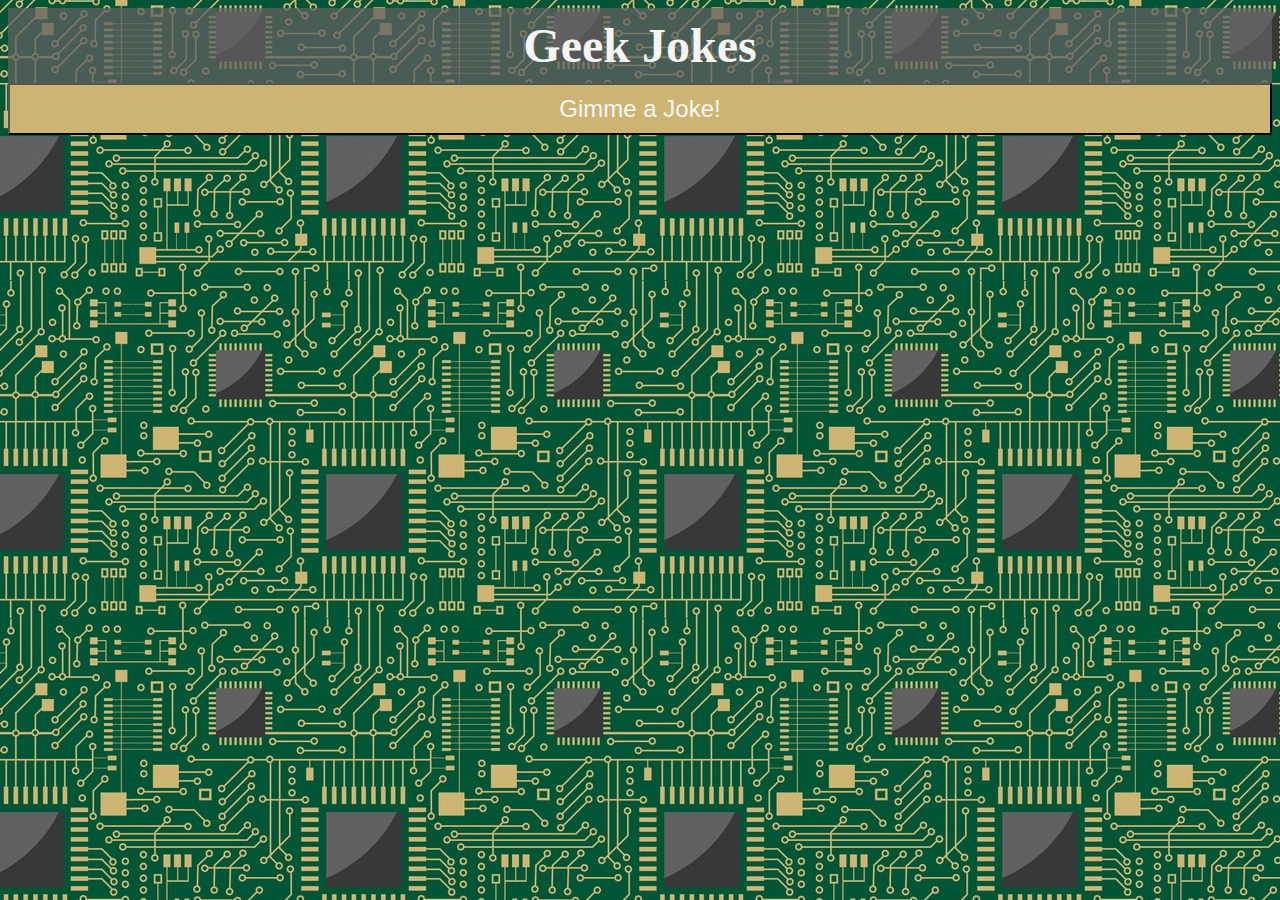
<file: index.html>
<!DOCTYPE html>
<html>
  <head>
    <title>Geeky Jokes</title>
    <meta charset="UTF-8" />
    <meta name="viewport" content="width=device-width, initial-scale=1.0" />
    <link
      rel="stylesheet"
      href="https://cdnjs.cloudflare.com/ajax/libs/font-awesome/4.7.0/css/font-awesome.min.css"
    />
    <!-- Put all stylesheets here-->
    <link rel="stylesheet" href="./public/stylesheets/main.css" />
    <!--Sass --watch src/styles:public/stylesheets-->
    <!--^^In the Console^^  Make sure you're in the main directory, and then copy and paste the line, Watch folder styles in the src (or app) folder. Semicolon next. Lastly, type out the output, Which is going to be in your public folder-->
  </head>
  <body>
    <header><h1>Geek Jokes</h1></header>
    <main>
      <div id="JokesDisp"></div>
      <button id="NewJokeButton" onclick="newJoke()">Gimme a Joke!</button>
    </main>
  </body>
  <script src="./src/GeekJokes.js"></script>
</html>
</file>
<file: public/stylesheets/main.css>
body {
  justify-content: center;
  text-align: center;
  background-image: url("../../src/images/motherboard.jpeg");
  background-position: center;
  background-repeat: repeat;
  background-attachment: fixed;
  color: whitesmoke;
  font-size: 150%;
  font-weight: bolder;
  width: auto;
}
body h1,
body p {
  background-color: rgba(96, 96, 96, 0.75);
  padding: 10px;
  margin: 0px;
}
body #JokesDisp {
  align-items: center;
  width: auto;
}
body button {
  width: 100%;
  margin: 0;
  padding: 10px;
  font-size: 1em;
  background-color: #ccb573;
  color: whitesmoke;
}

/*# sourceMappingURL=main.css.map */
</file>
